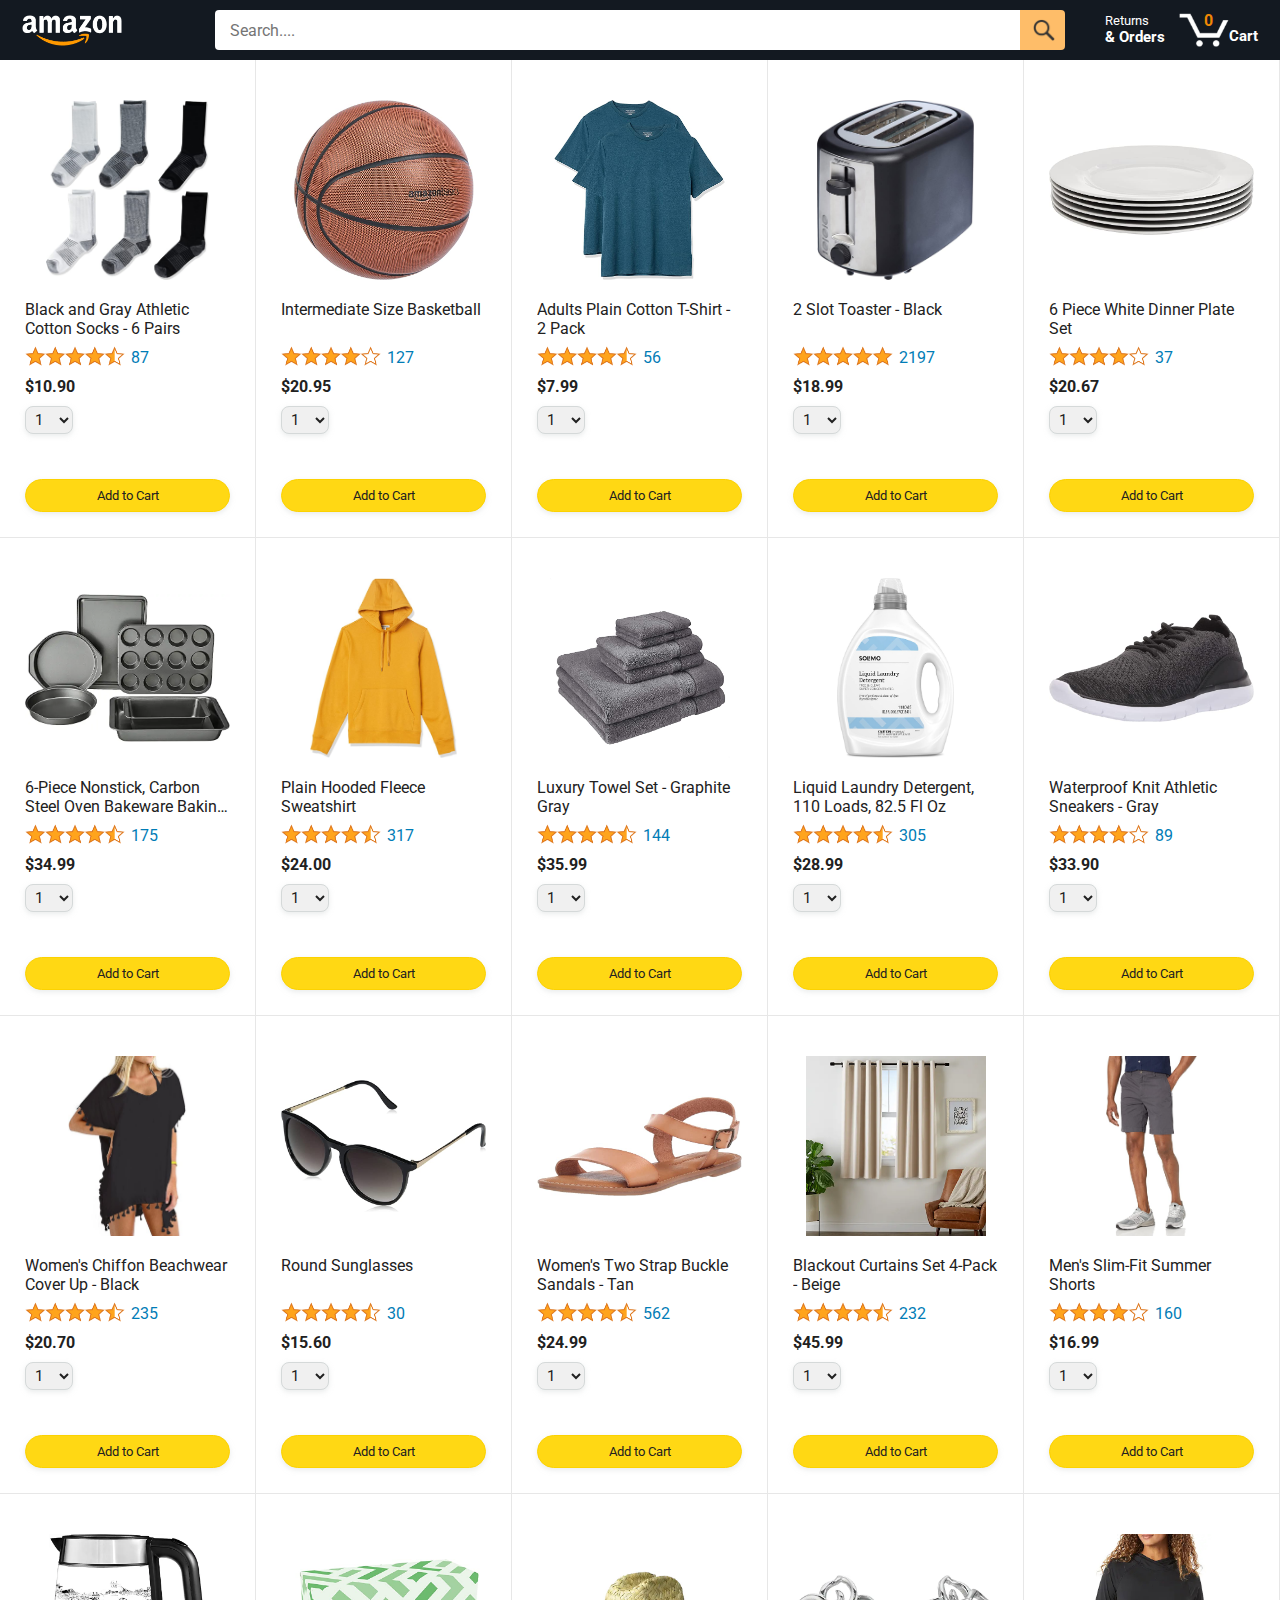
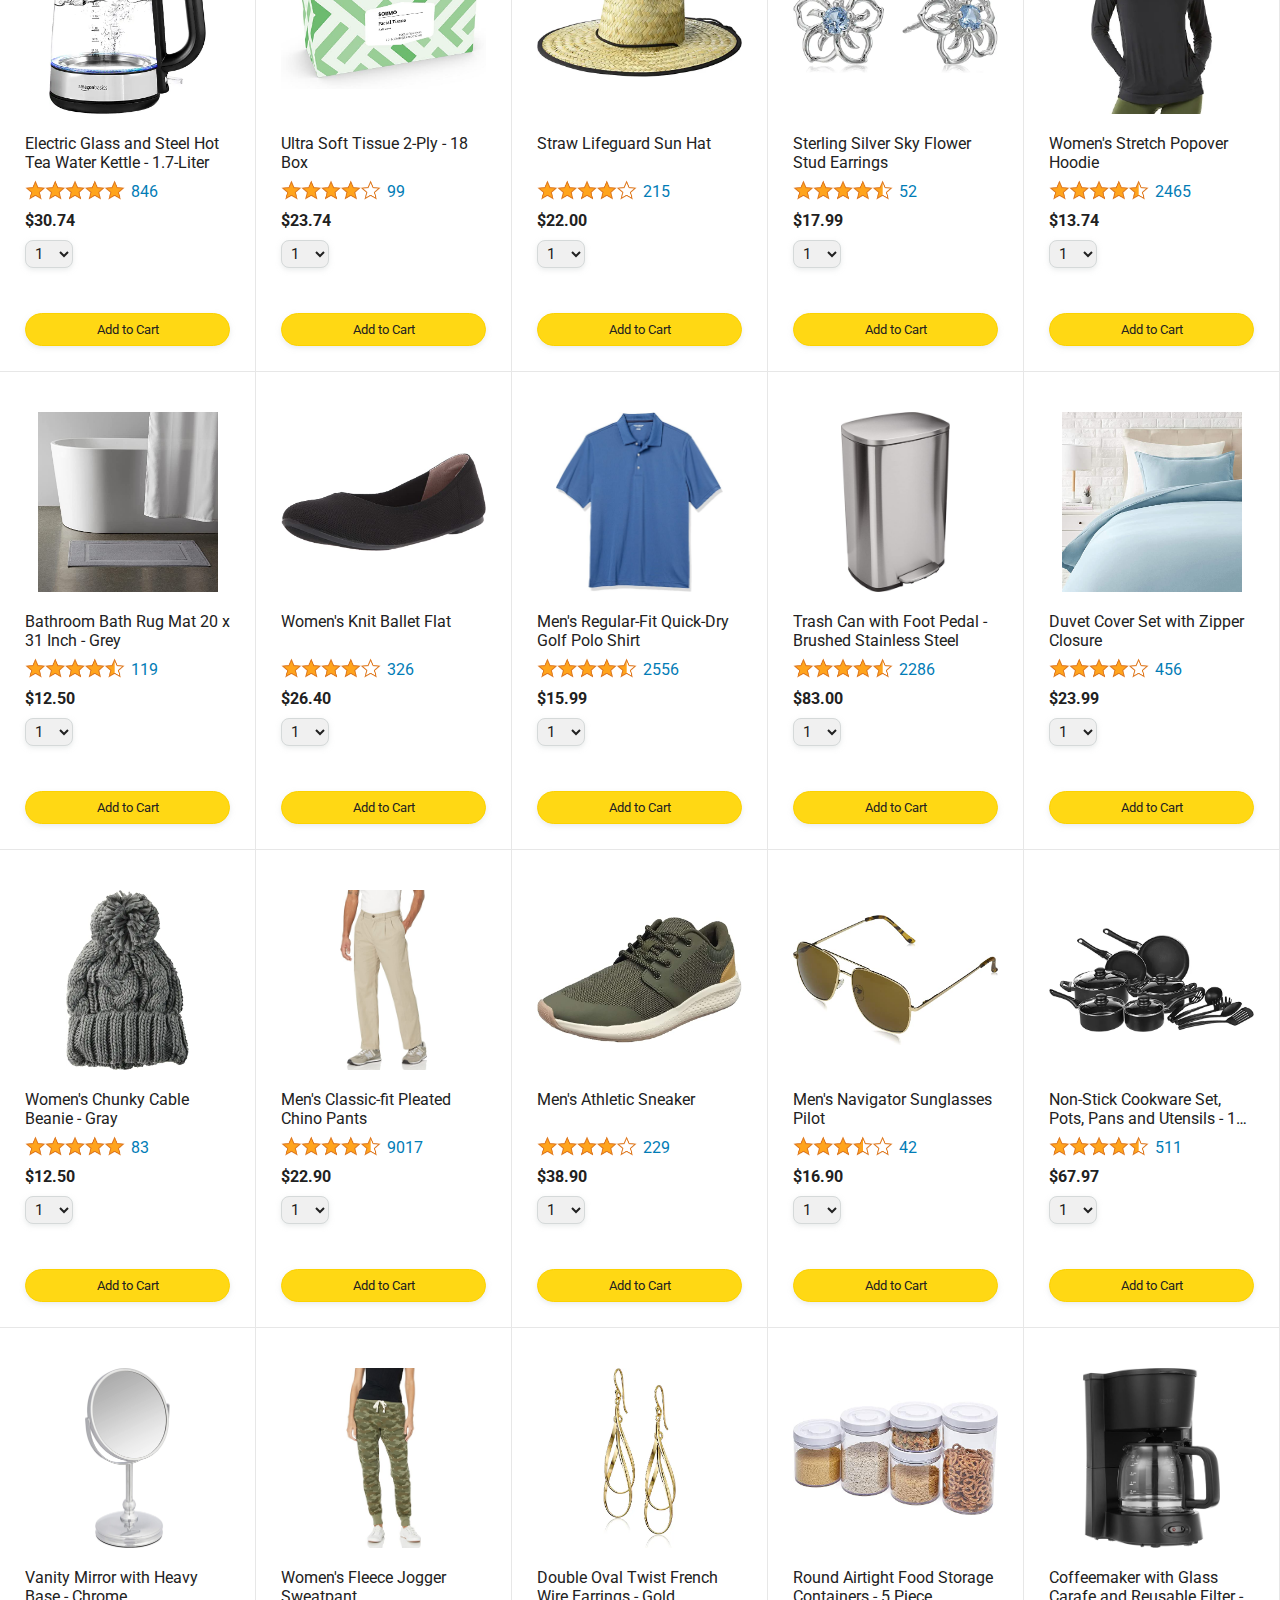
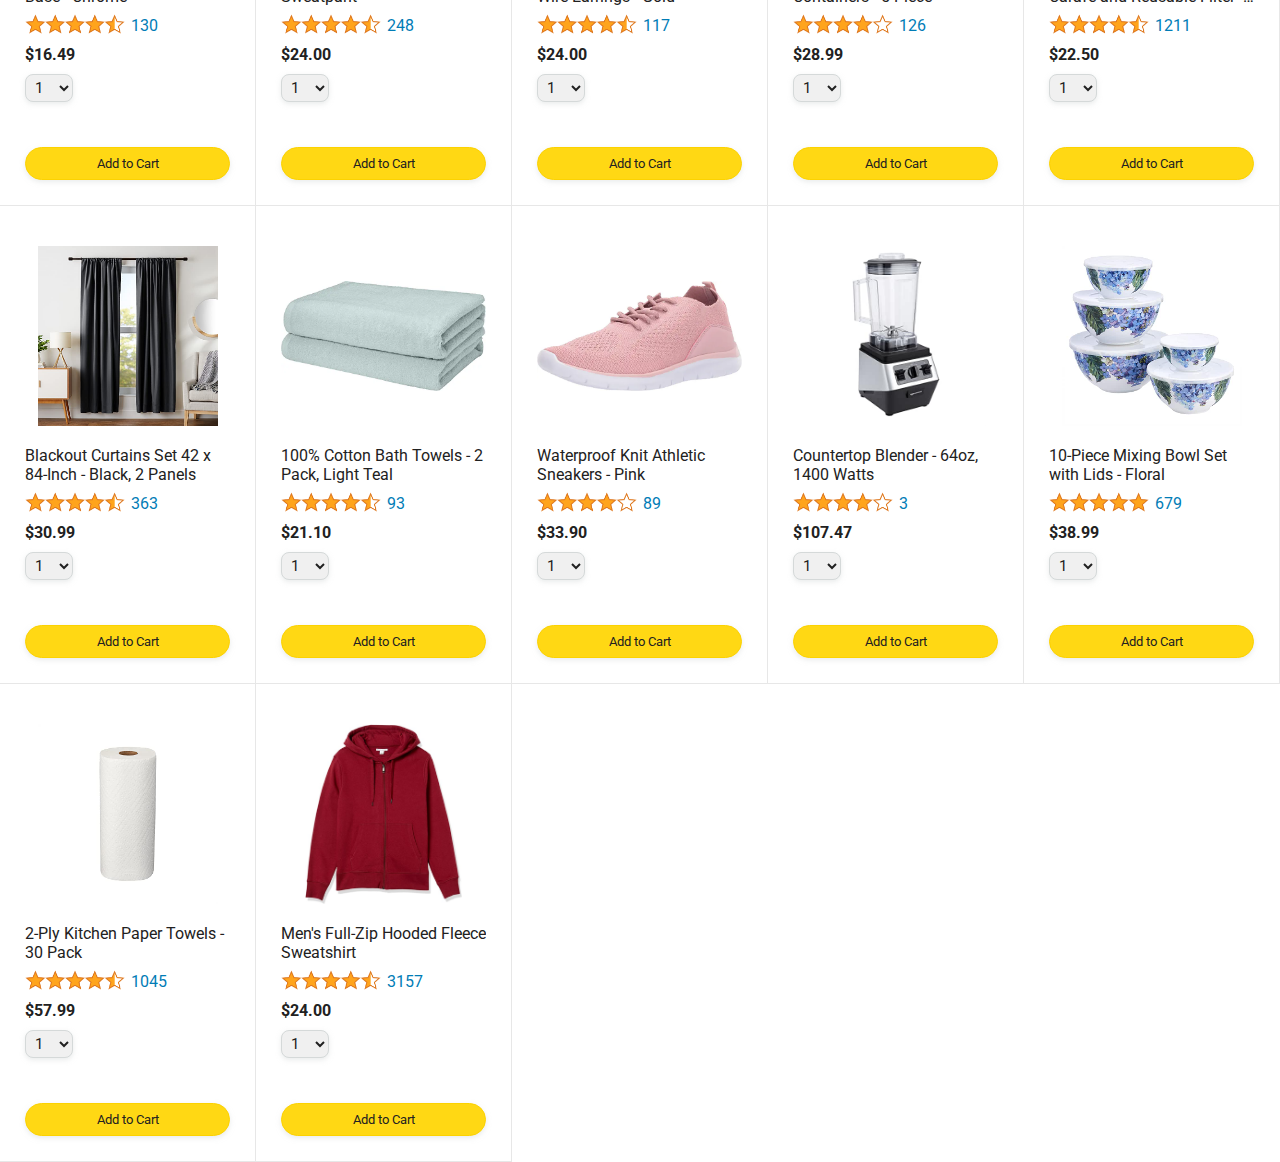
<file: index.html>
<!DOCTYPE html>
<html>
  <head>
    <title>Amazon Project</title>


    <meta name="viewport" content="width=device-width, initial-scale=1">


    <link rel="preconnect" href="https://fonts.googleapis.com">
    <link rel="preconnect" href="https://fonts.gstatic.com" crossorigin>
    <link href="https://fonts.googleapis.com/css2?family=Roboto:wght@400;500;700&display=swap" rel="stylesheet">

    <link rel="stylesheet" href="styles/shared/general.css">
    <link rel="stylesheet" href="styles/shared/amazon-header.css">
    <link rel="stylesheet" href="styles/pages/amazon.css">
  </head>

<body>
    <div class="amazon-header">
      <div class="amazon-header-left-section">
        <a href="index.html" class="header-link">
          <img class="amazon-logo"
            src="images/amazon-logo-white.png">
          <img class="amazon-mobile-logo"
            src="images/amazon-mobile-logo-white.png"> 
        </a>
      </div>

      <div class="amazon-header-middle-section">
        <input class="search-bar" type="text"
        id="searchInput"
        placeholder="Search....">

        <button class="search-button">
          <img class="search-icon" src="images/icons/search-icon.png">
        </button>
      </div>

      <div class="amazon-header-right-section">
        <a class="orders-link header-link" >
          <span class="returns-text">Returns</span>
          <span class="orders-text">& Orders</span>
        </a>

        <a class="cart-link header-link">
          <img class="cart-icon" src="images/icons/cart-icon.png">
          <div class="cart-quantity js-cart-quantity">0</div>
          <div class="cart-text">Cart</div>
        </a>
      </div>
    </div>
    
    <div class="main">
      <div class="products-grid  js-products-grid">
      </div>
    </div>


    <script src="data/cart.js"></script>
    <script src="data/products.js"></script>
    <script src="./scripts/amazon.js">   </script>
  </body>
</html>
</file>
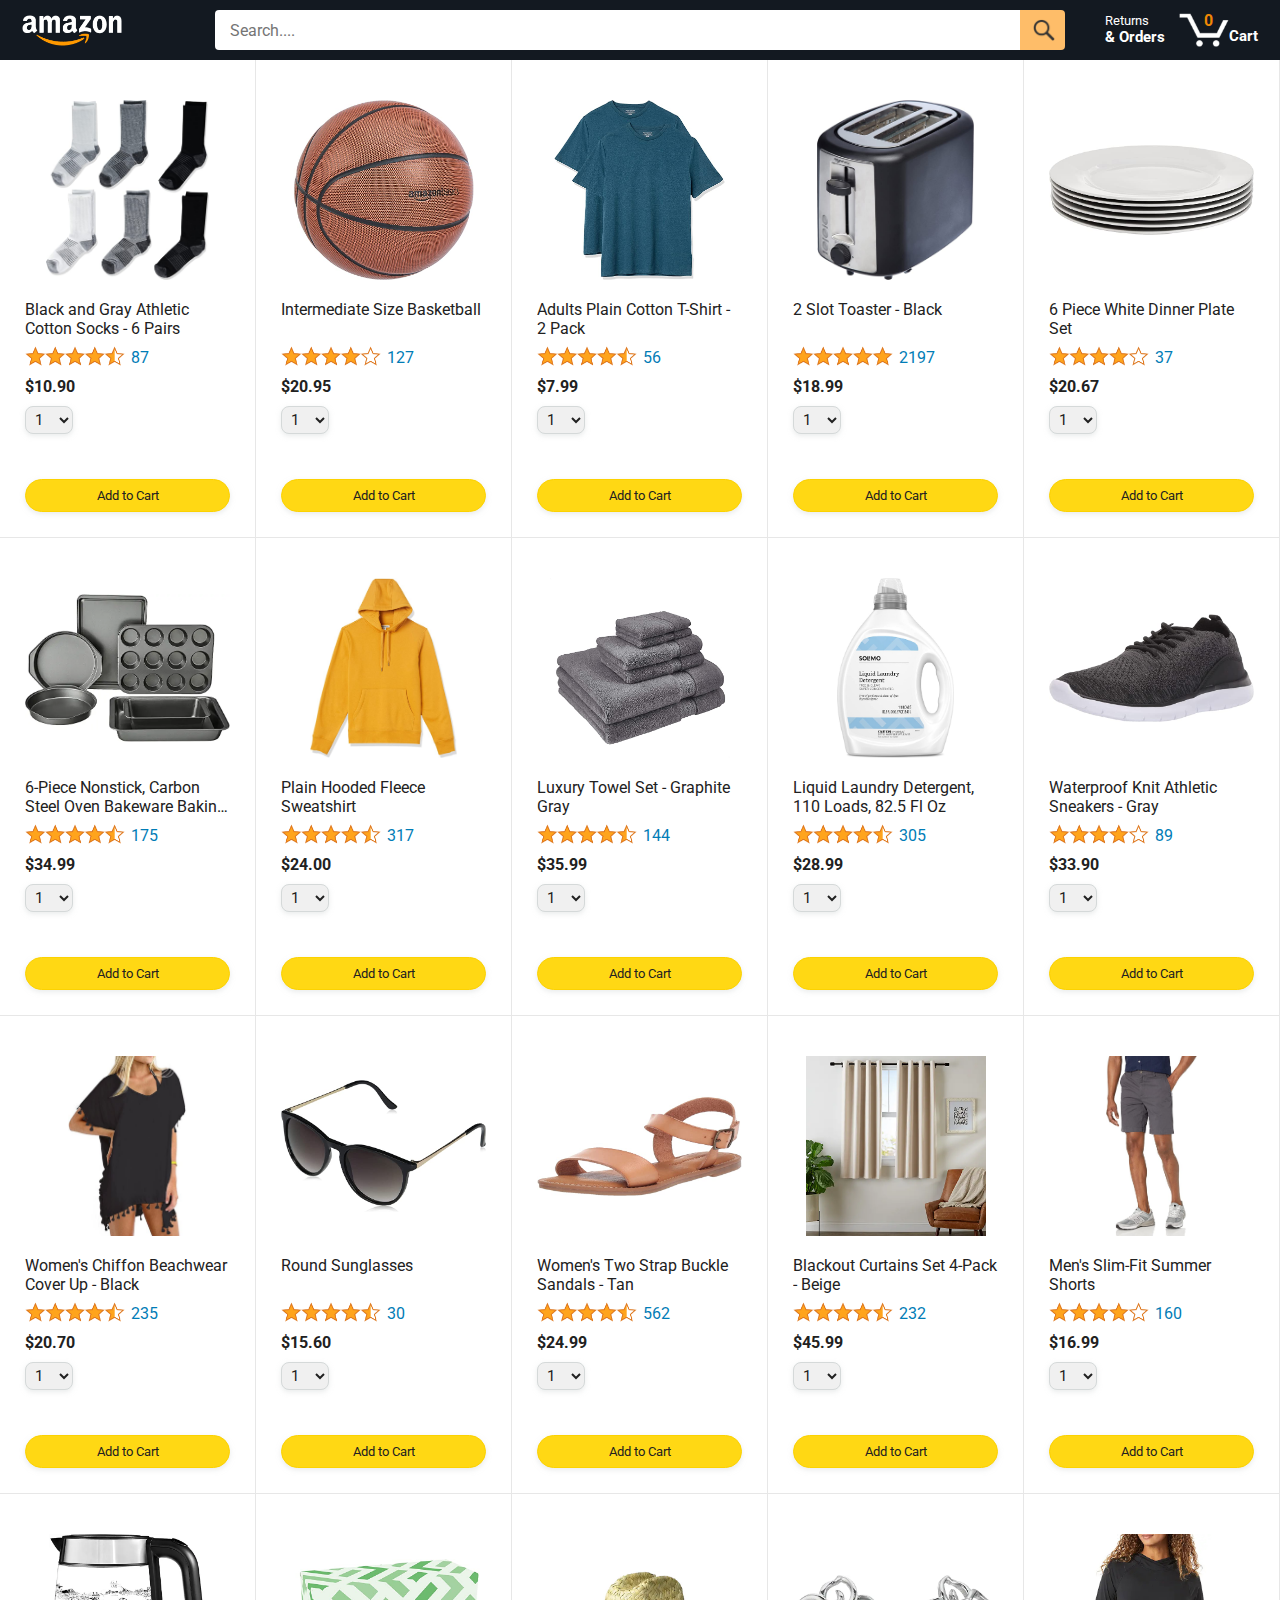
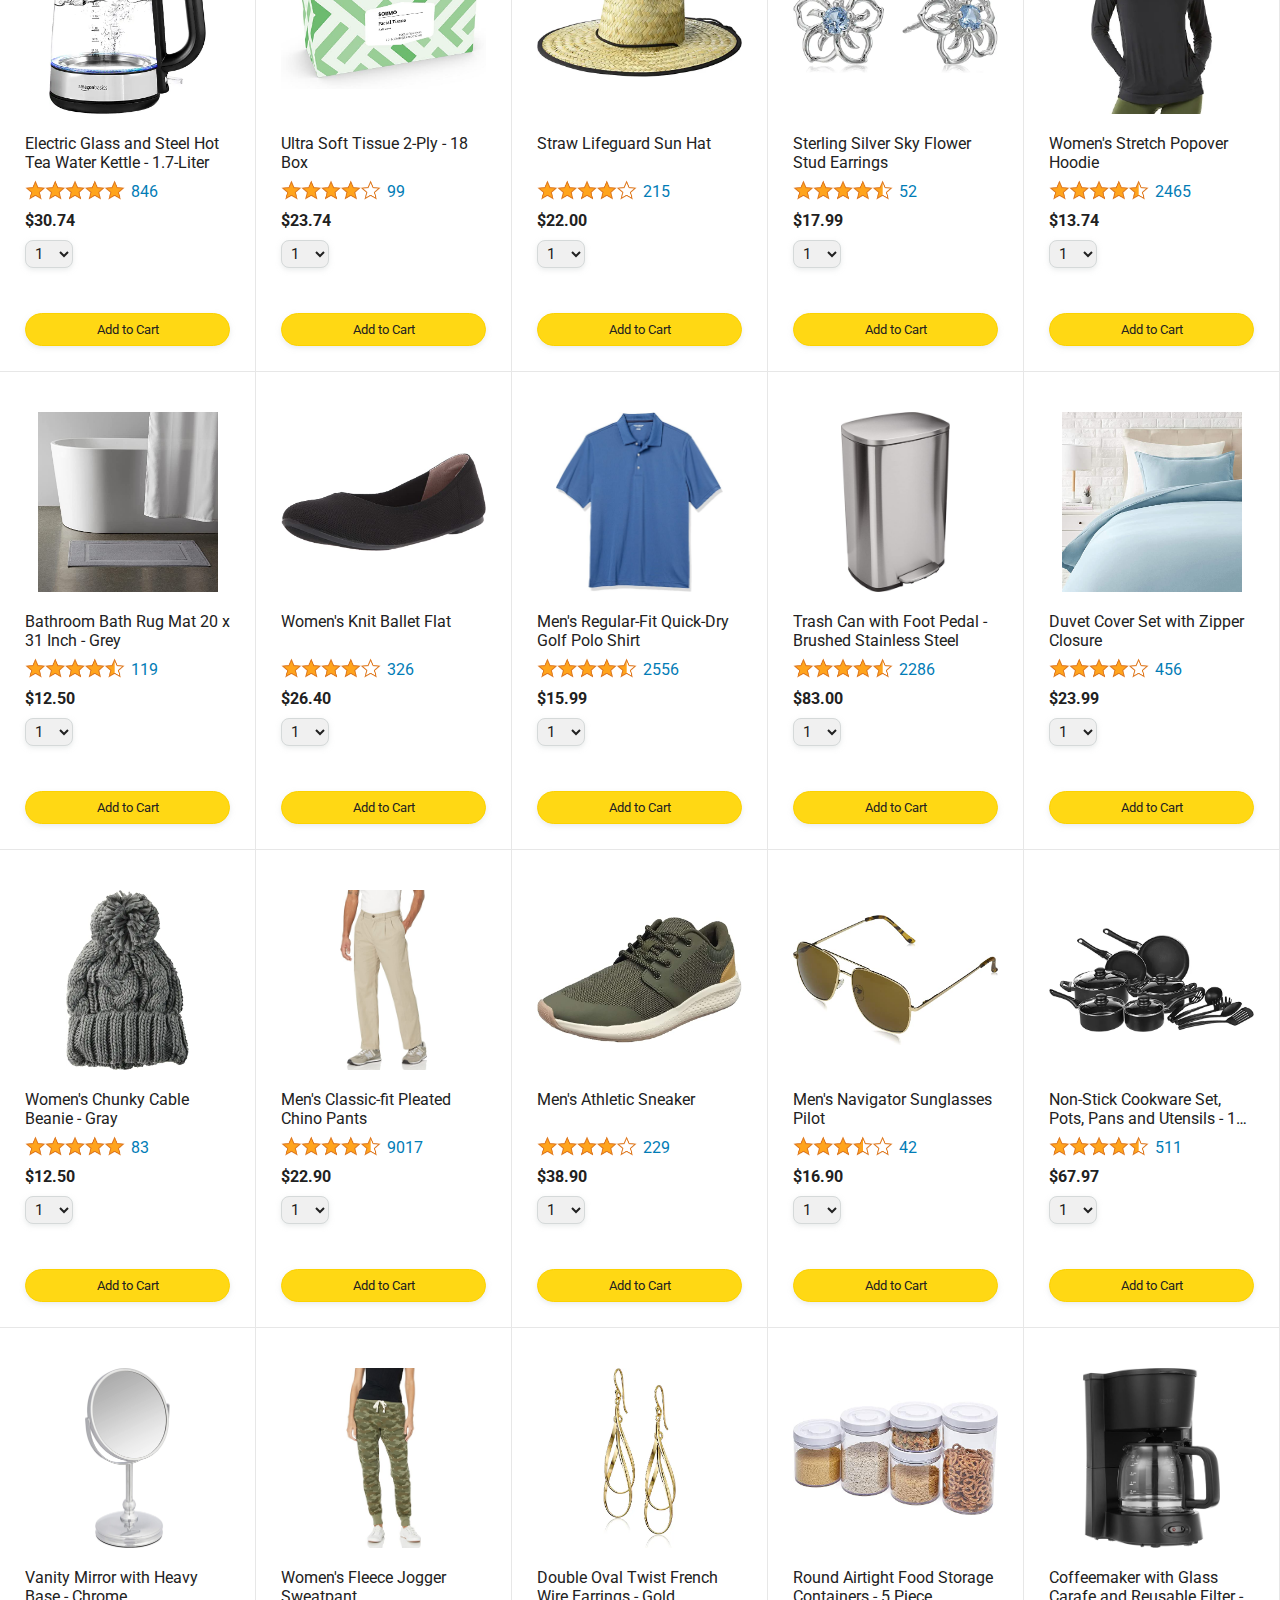
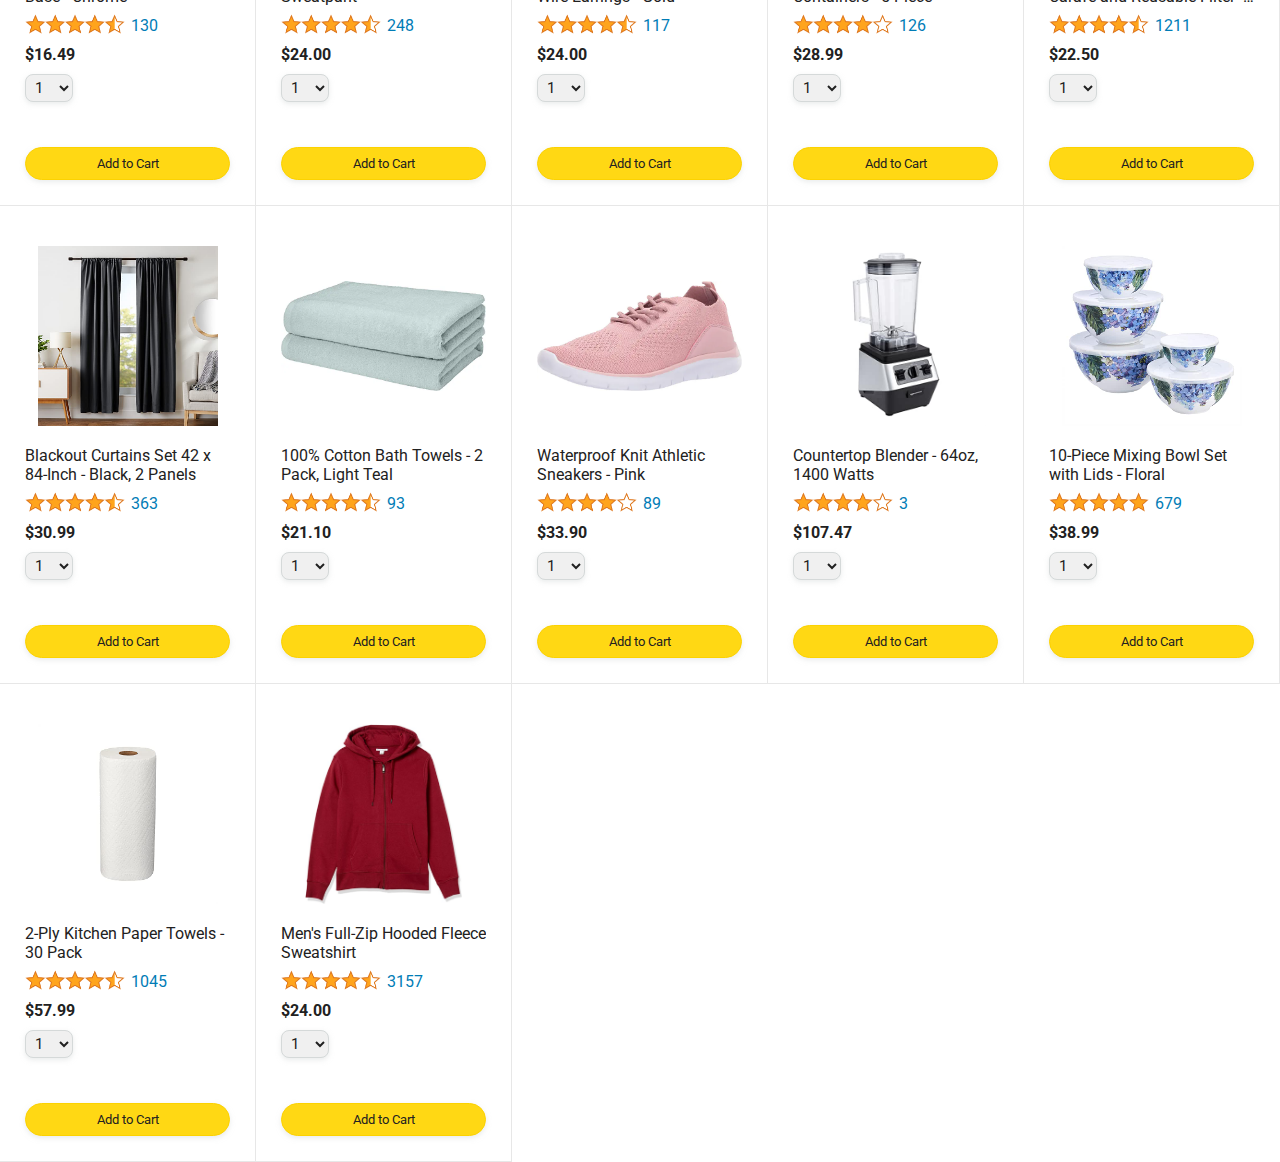
<file: amazon.html>
<!DOCTYPE html>
<html>
  <head>
    <title>Amazon Project</title>


    <meta name="viewport" content="width=device-width, initial-scale=1">


    <link rel="preconnect" href="https://fonts.googleapis.com">
    <link rel="preconnect" href="https://fonts.gstatic.com" crossorigin>
    <link href="https://fonts.googleapis.com/css2?family=Roboto:wght@400;500;700&display=swap" rel="stylesheet">

    <link rel="stylesheet" href="styles/shared/general.css">
    <link rel="stylesheet" href="styles/shared/amazon-header.css">
    <link rel="stylesheet" href="styles/pages/amazon.css">
  </head>

<body>
    <div class="amazon-header">
      <div class="amazon-header-left-section">
        <a href="amazon.html" class="header-link">
          <img class="amazon-logo"
            src="images/amazon-logo-white.png">
          <img class="amazon-mobile-logo"
            src="images/amazon-mobile-logo-white.png"> 
        </a>
      </div>

      <div class="amazon-header-middle-section">
        <input class="search-bar" type="text"
        id="searchInput"
        placeholder="Search....">

        <button class="search-button">
          <img class="search-icon" src="images/icons/search-icon.png">
        </button>
      </div>

      <div class="amazon-header-right-section">
        <a class="orders-link header-link" >
          <span class="returns-text">Returns</span>
          <span class="orders-text">& Orders</span>
        </a>

        <a class="cart-link header-link">
          <img class="cart-icon" src="images/icons/cart-icon.png">
          <div class="cart-quantity js-cart-quantity">0</div>
          <div class="cart-text">Cart</div>
        </a>
      </div>
    </div>
    
    <div class="main">
      <div class="products-grid  js-products-grid">
      </div>
    </div>


    <script src="data/cart.js"></script>
    <script src="data/products.js"></script>
    <script src="./scripts/amazon.js">   </script>
  </body>
</html>
</file>
<file: styles/shared/general.css>
body {
  font-family: Roboto, Arial;
  color: rgb(33, 33, 33);
  /* The <body> element has a default margin of 8px
     on all sides. This removes the default margins. */
  margin: 0;
}

/* <p> elements have a default margin on the top
   and bottom. This removes the default margins. */
p {
  margin: 0;
}

button {
  cursor: pointer;
}

select {
  cursor: pointer;
}

input, select, button {
  font-family: Roboto, Arial;
}

.button-primary {
  color: rgb(33, 33, 33);
  background-color: rgb(255, 216, 20);
  border: 1px solid rgb(252, 210, 0);
  border-radius: 8px;
  cursor: pointer;
  box-shadow: 0 2px 5px rgba(213, 217, 217, 0.5);
}

.button-primary:hover {
  background-color: rgb(247, 202, 0);
  border: 1px solid rgb(242, 194, 0);
}

.button-primary:active {
  background: rgb(255, 216, 20);
  border-color: rgb(252, 210, 0);
  box-shadow: none;
}

.button-secondary {
  color: rgb(33, 33, 33);
  background: white;
  border: 1px solid rgb(213, 217, 217);
  border-radius: 8px;
  cursor: pointer;
  box-shadow: 0 2px 5px rgba(213, 217, 217, 0.5);
}

.button-secondary:hover {
  background-color: rgb(247, 250, 250);
}

.button-secondary:active {
  background-color: rgb(237, 253, 255);
  box-shadow: none;
}

/* These styles will limit text to 2 lines. Anything
   beyond 2 lines will be replaced with "..."
   You can find this code by using an A.I. tool or by
   searching in Google.
   https://css-tricks.com/almanac/properties/l/line-clamp/ */
.limit-text-to-2-lines {
  display: -webkit-box;
  -webkit-line-clamp: 2;
  -webkit-box-orient: vertical;
  overflow: hidden;
}

.link-primary {
  color: rgb(1, 124, 182);
  cursor: pointer;
}

.link-primary:hover {
  color: rgb(196, 80, 0);
}

/* Styles for dropdown selectors. */
select {
  color: rgb(33, 33, 33);
  background-color: rgb(240, 240, 240);
  border: 1px solid rgb(213, 217, 217);
  border-radius: 8px;
  padding: 3px 5px;
  font-size: 15px;
  cursor: pointer;
  box-shadow: 0 2px 5px rgba(213, 217, 217, 0.5);
}

select:focus,
input:focus {
  outline: 2px solid rgb(255, 153, 0);
}
</file>
<file: styles/shared/amazon-header.css>
.amazon-header {
  background-color: rgb(19, 25, 33);
  color: white;
  padding-left: 15px;
  padding-right: 15px;

  display: flex;
  align-items: center;
  justify-content: space-between;

  position: fixed;
  top: 0;
  left: 0;
  right: 0;
  height: 60px;
}

.amazon-header-left-section {
  width: 180px;
}

@media (max-width: 800px) {
  .amazon-header-left-section {
    width: unset;
  }
}

.header-link {
  display: inline-block;
  padding: 6px;
  border-radius: 2px;
  cursor: pointer;
  text-decoration: none;
  border: 1px solid rgba(0, 0, 0, 0);
}

.header-link:hover {
  border: 1px solid white;
}

.amazon-logo {
  width: 100px;
  margin-top: 5px;
}

.amazon-mobile-logo {
  display: none;
}

@media (max-width: 575px) {
  .amazon-logo {
    display: none;
  }

  .amazon-mobile-logo {
    display: block;
    height: 35px;
    margin-top: 5px;
  }
}

.amazon-header-middle-section {
  flex: 1;
  max-width: 850px;
  margin-left: 10px;
  margin-right: 10px;
  display: flex;
}

.search-bar {
  flex: 1;
  width: 0;
  font-size: 16px;
  height: 38px;
  padding-left: 15px;
  border: none;
  border-top-left-radius: 4px;
  border-bottom-left-radius: 4px;
  border-top-right-radius: 0;
  border-bottom-right-radius: 0;
}

.search-button {
  background-color: rgb(254, 189, 105);
  border: none;
  width: 45px;
  height: 40px;
  border-top-right-radius: 4px;
  border-bottom-right-radius: 4px;
  flex-shrink: 0;
}

.search-icon {
  height: 22px;
  margin-left: 2px;
  margin-top: 3px;
}

.amazon-header-right-section {
  width: 180px;
  flex-shrink: 0;
  display: flex;
  justify-content: end;
}

.orders-link {
  color: white;
}

.returns-text {
  display: block;
  font-size: 13px;
}

.orders-text {
  display: block;
  font-size: 15px;
  font-weight: 700;
}

.cart-link {
  color: white;
  display: flex;
  align-items: center;
  position: relative;
}

.cart-icon {
  width: 50px;
}

.cart-text {
  margin-top: 12px;
  font-size: 15px;
  font-weight: 700;
}

.cart-quantity {
  color: rgb(240, 136, 4);
  font-size: 16px;
  font-weight: 700;

  position: absolute;
  top: 4px;
  left: 22px;

  width: 26px;
  text-align: center;
}
</file>
<file: styles/pages/amazon.css>
.main {
  margin-top: 60px;
}

.products-grid {
  display: grid;

  grid-template-columns: repeat(8, 1fr);
}


@media (max-width: 2000px) {
  .products-grid {
    grid-template-columns: repeat(7, 1fr);
  }
}


@media (max-width: 1600px) {
  .products-grid {
    grid-template-columns: repeat(6, 1fr);
  }
}

@media (max-width: 1300px) {
  .products-grid {
    grid-template-columns: repeat(5, 1fr);
  }
}

@media (max-width: 1000px) {
  .products-grid {
    grid-template-columns: repeat(4, 1fr);
  }
}

@media (max-width: 800px) {
  .products-grid {
    grid-template-columns: repeat(3, 1fr);
  }
}

@media (max-width: 575px) {
  .products-grid {
    grid-template-columns: repeat(2, 1fr);
  }
}

@media (max-width: 450px) {
  .products-grid {
    grid-template-columns: 1fr;
  }
}

.product-container {
  padding-top: 40px;
  padding-bottom: 25px;
  padding-left: 25px;
  padding-right: 25px;

  border-right: 1px solid rgb(231, 231, 231);
  border-bottom: 1px solid rgb(231, 231, 231);

  display: flex;
  flex-direction: column;
}

.product-image-container {
  display: flex;
  justify-content: center;
  align-items: center;

  height: 180px;
  margin-bottom: 20px;
}

.product-image {
  max-width: 100%;
  max-height: 100%;
}

.product-name {
  height: 40px;
  margin-bottom: 5px;
}

.product-rating-container {
  display: flex;
  align-items: center;
  margin-bottom: 10px;
}

.product-rating-stars {
  width: 100px;
  margin-right: 6px;
}

.product-rating-count {
  color: rgb(1, 124, 182);
  cursor: pointer;
  margin-top: 3px;
}

.product-price {
  font-weight: 700;
  margin-bottom: 10px;
}

.product-quantity-container {
  margin-bottom: 17px;
}

.product-spacer {
  flex: 1;
}

.added-to-cart {
  color: rgb(6, 125, 98);
  font-size: 16px;

  display: flex;
  align-items: center;
  margin-bottom: 8px;

  opacity: 0;
}

.added-to-cart img {
  height: 20px;
  margin-right: 5px;
}

.add-to-cart-button {
  width: 100%;
  padding: 8px;
  border-radius: 50px;
}
</file>
